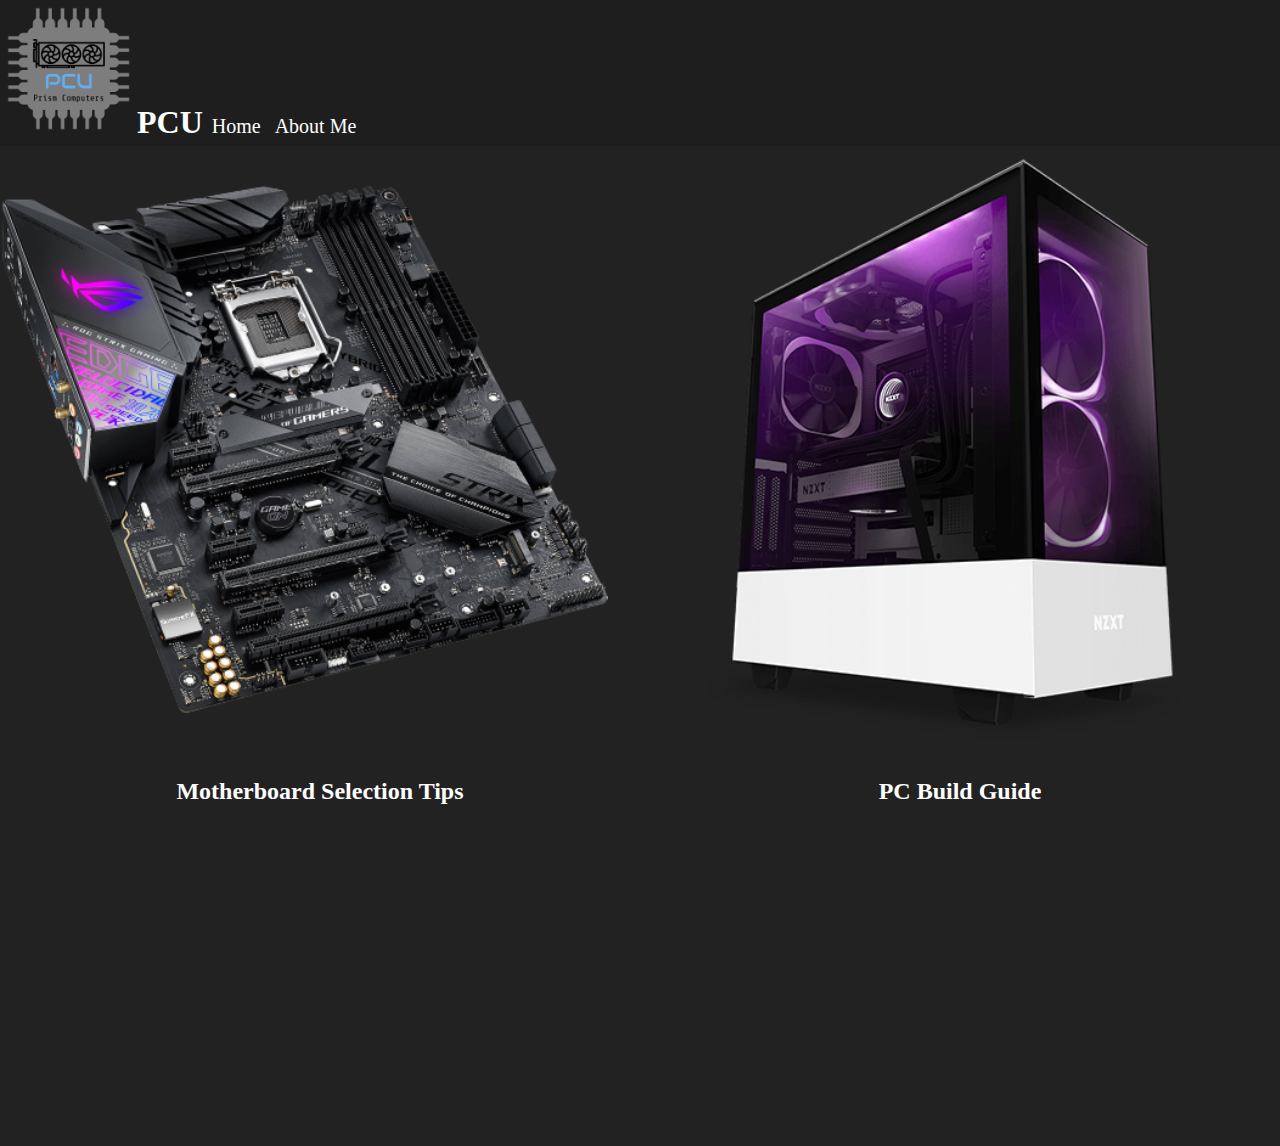
<file: index.html>
<!DOCTYPE html>
<html>
  <head>
    <meta charset="utf-8">
    <meta name="viewport" content="width=device-width">
    <title>Home | PCU</title>
    <link href="style.css" rel="stylesheet" type="text/css" />
  </head>
  <body>
    <header>
            <img src="images/PCU2.png" class="logo">
            <h1 style="display:inline; color:white;">PCU</h1>
            <a href="index.html" class="hlink" onmouseover="style='background-color:#888888;'" onmouseout="style='background-color:rgba(30,30,30,100);'">Home</a>
            <a href="aboutme.html" class="hlink" onmouseover="style='background-color:#888888;'" onmouseout="style='background-color:rgba(30,30,30,100);'">About Me</a>
    </header>
    <a href="motherboard_guide.html">
    <div class="upfront">
        <img src="images/motherboard-nobg.png" alt="Motherboard Guide" class="divpic">
        <h2 style="text-align:center;">Motherboard Selection Tips</h2>
    </div>
    </a>
    <a href="pc-guide.html">
    <div class="upfront">
        <img src="images/pc.png" class="divpic">
        <h2 style="text-align:center;">PC Build Guide</h2>
    </div>
    </a>
    <script src="script.js"></script>
  </body>
</html>
</file>
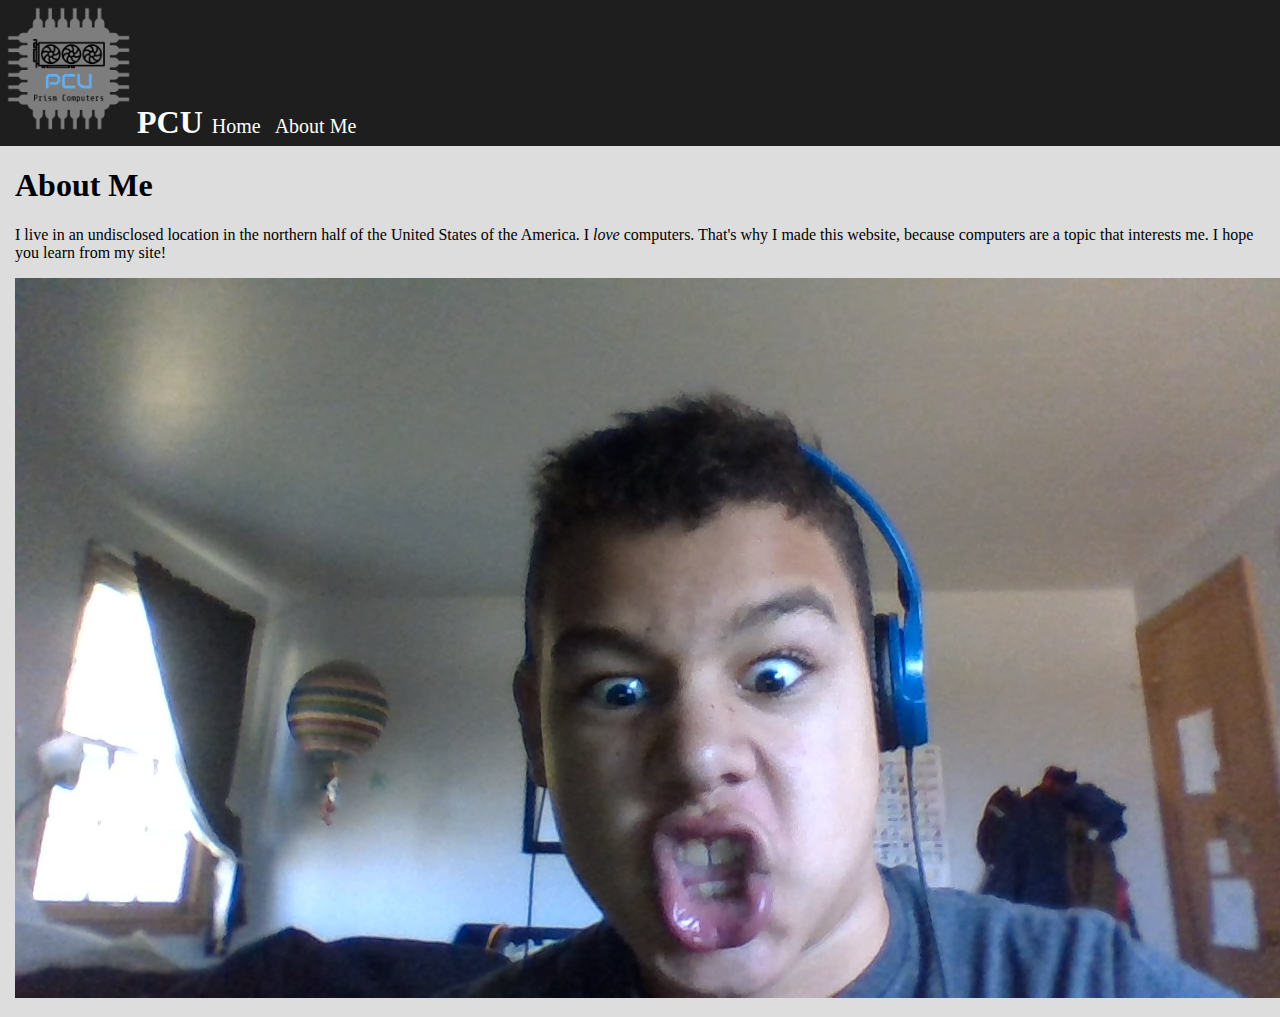
<file: aboutme.html>
<!DOCTYPE html>
<html>
    <head>
        <title>Aboot me | PCU</title>
        <link rel="stylesheet" href="style.css">
    </head>
    <body>
        <header>
            <img src="images/PCU2.png" class="logo">
            <h1 style="display:inline; color:white;">PCU</h1>
            <a href="index.html" class="hlink" onmouseover="style='background-color:#888888;'" onmouseout="style='background-color:rgba(30,30,30,100);'">Home</a>
            <a href="aboutme.html" class="hlink" onmouseover="style='background-color:#888888;'" onmouseout="style='background-color:rgba(30,30,30,100);'">About Me</a>
        </header>
        <article>
            <h1>About Me</h1>
            <p>I live in an undisclosed location in the northern half of the United States of the America.  I <em>love</em> computers.  That's why I made this website, because computers are a topic that interests me.  I hope you learn from my site!</p>
            <img src="images/me.jpg">
        </article>
    </body>
</html>
</file>
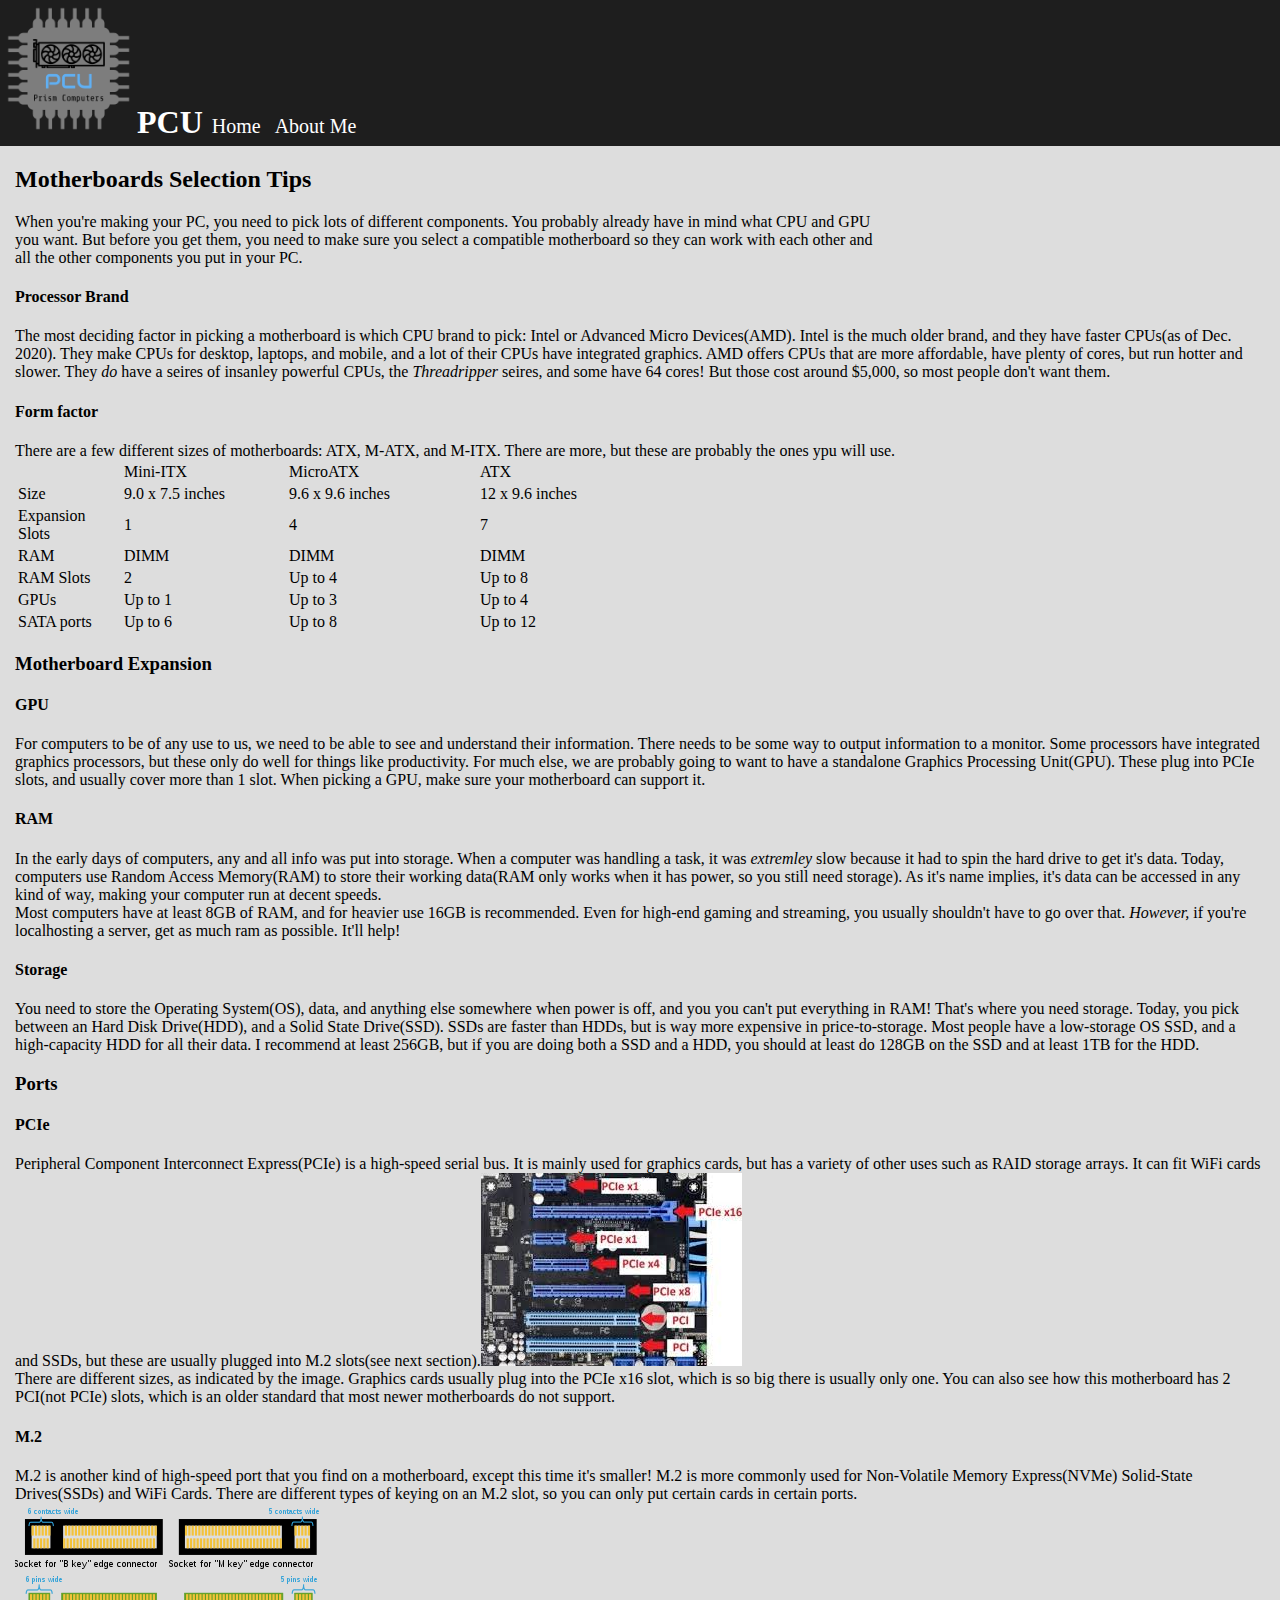
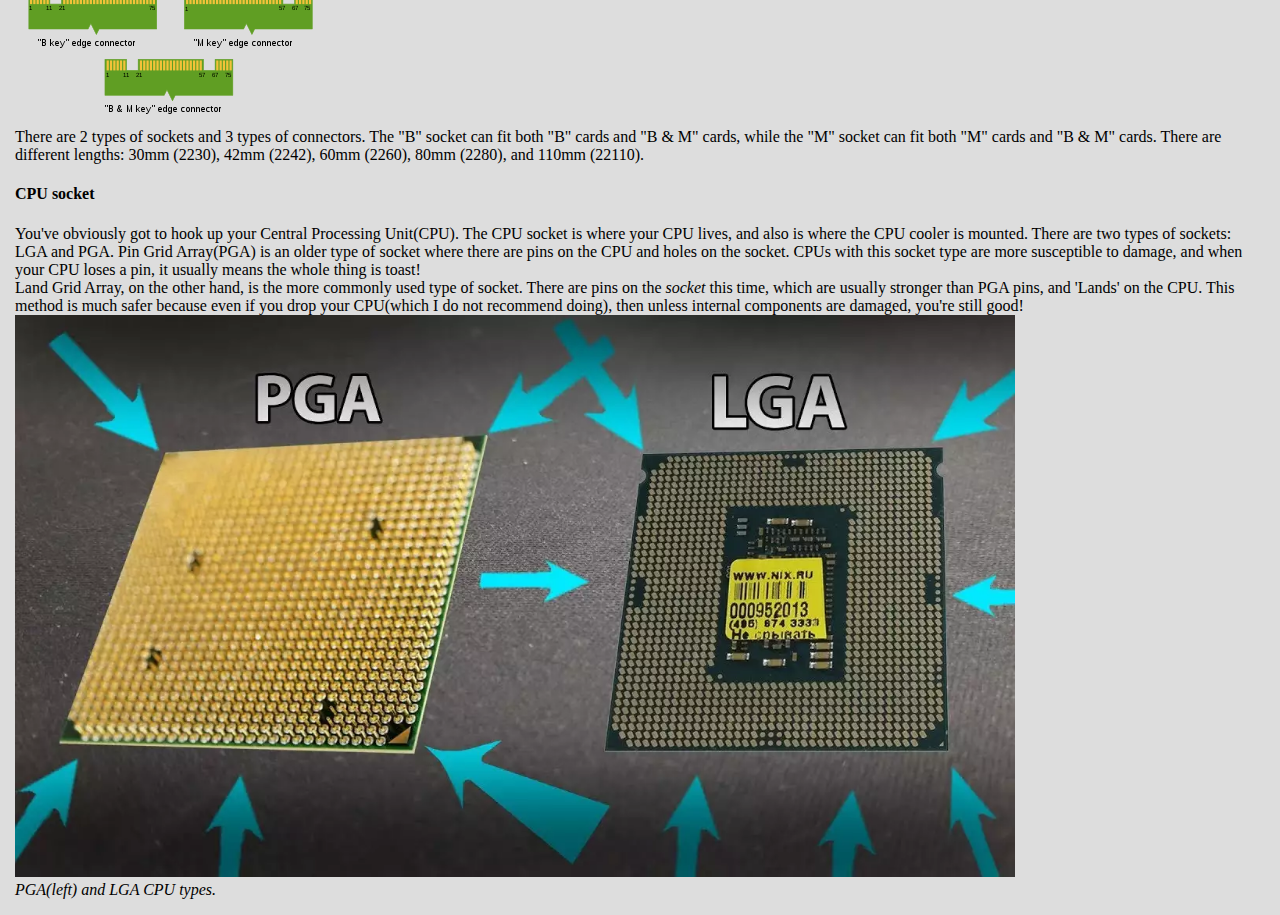
<file: motherboard_guide.html>
<!DOCTYPE html>
<html>
    <head>
        <title>Motherboard Selection Guide | PCU</title>
        <link rel="stylesheet" href="style.css" type="text/css">
    </head>
    <body>
        <header>
            <img src="images/PCU2.png" class="logo">
            <h1 style="display:inline; color:white;">PCU</h1>
            <a href="index.html" class="hlink" onmouseover="style='background-color:#888888;'" onmouseout="style='background-color:rgba(30,30,30,100);'">Home</a>
            <a href="aboutme.html" class="hlink" onmouseover="style='background-color:#888888;'" onmouseout="style='background-color:rgba(30,30,30,100);'">About Me</a>
        </header>
        <article>
            <h2>Motherboards Selection Tips</h2>
            <p style="width:70%;">When you're making your PC, you need to pick lots of different components.  You probably already have in mind what CPU and GPU you want. But before you get them, you need to make sure you select a compatible motherboard so they can work with each other and all the other components you put in your PC.</p>
            <h4>Processor Brand</h4>
            <p>The most deciding factor in picking a motherboard is which CPU brand to pick: Intel or Advanced Micro Devices(AMD).  Intel is the much older brand, and they have faster CPUs(as of Dec. 2020).  They make CPUs for desktop, laptops, and mobile, and a lot of their CPUs have integrated graphics.  AMD offers CPUs that are more affordable, have plenty of cores, but run hotter and slower.  They <em>do</em> have a seires of insanley powerful CPUs, the <em>Threadripper</em> seires, and some have 64 cores!  But those cost around $5,000, so most people don't want them.</p>
            <h4>Form factor</h4>
            </p>There are a few different sizes of motherboards: ATX, M-ATX, and M-ITX. There are more, but these are probably the ones ypu will use.
            <table width="0">
                <tbody>
                    <tr>
                    <td width="102"></td>
                    <td width="161">Mini-ITX</td>
                    <td width="187">MicroATX</td>
                    <td width="186">ATX</td>
                    </tr>
                    <tr>
                    <td width="102">Size</td>
                    <td width="161">9.0 x 7.5 inches</td>
                    <td width="187">9.6 x 9.6 inches</td>
                    <td width="186">12 x 9.6 inches</td>
                    </tr>
                    <tr>
                    <td width="102">Expansion Slots</td>
                    <td width="161">1</td>
                    <td width="187">4</td>
                    <td width="186">7</td>
                    </tr>
                    <tr>
                    <td width="102">RAM</td>
                    <td width="161">DIMM</td>
                    <td width="187">DIMM</td>
                    <td width="186">DIMM</td>
                    </tr>
                    <tr>
                    <td width="102">RAM Slots</td>
                    <td width="161">2</td>
                    <td width="187">Up to 4</td>
                    <td width="186">Up to 8</td>
                    </tr>
                    <tr>
                    <td width="102">GPUs</td>
                    <td width="161">Up to 1</td>
                    <td width="187">Up to 3</td>
                    <td width="186">Up to 4</td>
                    </tr>
                    <tr>
                    <td width="102">SATA ports</td>
                    <td width="161">Up to 6</td>
                    <td width="187">Up to 8</td>
                    <td width="186">Up to 12</td>
                    </tr>
                </tbody>
            </table>
            <h3>Motherboard Expansion</h3>
            <h4>GPU</h4>
            <p>For computers to be of any use to us, we need to be able to see and understand their information.  There needs to be some way to output information to a monitor.  Some processors have integrated graphics processors, but these only do well for things like productivity.  For much else, we are probably going to want to have a standalone Graphics Processing Unit(GPU).  These plug into PCIe slots, and usually cover more than 1 slot.  When picking a GPU, make sure your motherboard can support it.</p>
            <h4>RAM</h4>
            <p>In the early days of computers, any and all info was put into storage.  When a computer was handling a task, it was <em>extremley</em> slow because it had to spin the hard drive to get it's data.  Today, computers use Random Access Memory(RAM) to store their working data(RAM only works when it has power, so you still need storage).  As it's name implies, it's data can be accessed in any kind of way, making your computer run at decent speeds.<br>Most computers have at least 8GB of RAM, and for heavier use 16GB is recommended.  Even for high-end gaming and streaming, you usually shouldn't have to go over that.  <em>However,</em> if you're localhosting a server, get as much ram as possible.  It'll help!</p>
            <h4>Storage</h4>
            <p>You need to store the Operating System(OS), data, and anything else somewhere when power is off, and you you can't put everything in RAM!  That's where you need storage.  Today, you pick between an Hard Disk Drive(HDD), and a Solid State Drive(SSD).  SSDs are faster than HDDs, but is way more expensive in price-to-storage. Most people have a low-storage OS SSD, and a high-capacity HDD for all their data.  I recommend at least 256GB, but if you are doing both a SSD and a HDD, you should at least do 128GB on the SSD and at least 1TB for the HDD.</p>
            <h3>Ports</h3>   
            <h4>PCIe</h4>
            <p>Peripheral Component Interconnect Express(PCIe) is a high-speed serial bus.  It is mainly used for graphics cards, but has a variety of other uses such as RAID storage arrays.  It can fit WiFi cards and SSDs, but these are usually plugged into M.2 slots(see next section).<img src="images/ports/pcie.jpeg"><br>
            There are different sizes, as indicated by the image.  Graphics cards usually plug into the PCIe x16 slot, which is so big there is usually only one.  You can also see how this motherboard has 2 PCI(not PCIe) slots, which is an older standard that most newer motherboards do not support.</p>
            <h4>M.2</h4>
            <p>M.2 is another kind of high-speed port that you find on a motherboard, except this time it's smaller!  M.2 is more commonly used for Non-Volatile Memory Express(NVMe) Solid-State Drives(SSDs) and WiFi Cards.  There are different types of keying on an M.2 slot, so you can only put certain cards in certain ports.<br>
            <img src="images/ports/mdot2keying.png"><br>
            There are 2 types of sockets and 3 types of connectors.  The "B" socket can fit both "B" cards and "B & M" cards, while the "M" socket can fit both "M" cards and "B & M" cards.  There are different lengths:  30mm (2230), 42mm (2242), 60mm (2260), 80mm (2280), and 110mm (22110).</p>
            <h4>CPU socket</h4>
            <p>You've obviously got to hook up your Central Processing Unit(CPU).  The CPU socket is where your CPU lives, and also is where the CPU cooler is mounted.  There are two types of sockets: LGA and PGA.  Pin Grid Array(PGA) is an older type of socket where there are pins on the CPU and holes on the socket.  CPUs with this socket type are more susceptible to damage, and when your CPU loses a pin, it usually means the whole thing is toast!<br>Land Grid Array, on the other hand, is the more commonly used type of socket.  There are pins on the <em>socket</em> this time, which are usually stronger than PGA pins, and 'Lands' on the CPU.  This method is much safer because even if you drop your CPU(which I do not recommend doing), then unless internal components are damaged, you're still good!<br>
            <img src="images/ports/pgavslga.jpg" style="width:80%"><br>
            <em>PGA(left) and LGA CPU types.</em>
            </p> 
        </article>
    </body>
</html>
</file>
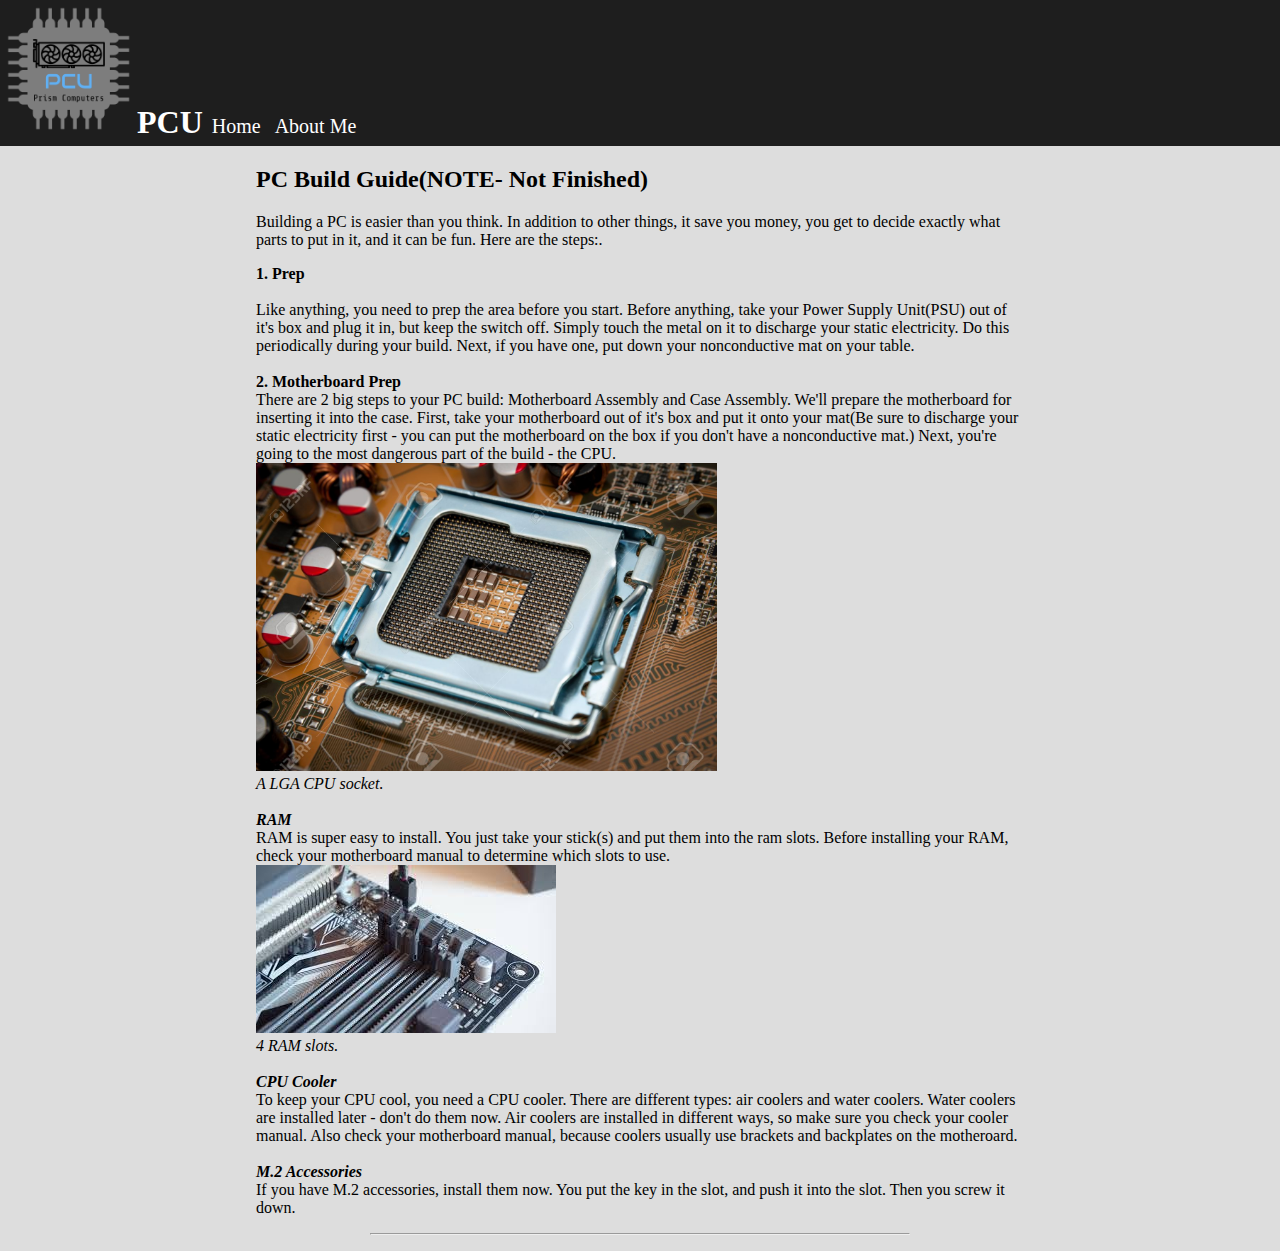
<file: pc-guide.html>
<!DOCTYPE html>
<html>
    <head>
        <title>PC Build Guide | PCU</title>
        <link rel="stylesheet" href="style.css">
    </head>
    <body>
        <header>
            <img src="images/PCU2.png" class="logo">
            <h1 style="display:inline; color:white;">PCU</h1>
            <a href="index.html" class="hlink" onmouseover="style='background-color:#888888;'" onmouseout="style='background-color:rgba(30,30,30,100);'">Home</a>
            <a href="aboutme.html" class="hlink" onmouseover="style='background-color:#888888;'" onmouseout="style='background-color:rgba(30,30,30,100);'">About Me</a>
        </header>
        <article style="width:60%; margin:auto;">
            <h2>PC Build Guide(NOTE- Not Finished)</h2>
            <p>Building a PC is easier than you think. In addition to other things, it save you money, you get to decide exactly what parts to put in it, and it can be fun.  Here are the steps:.</p>
            <p><b>1.  Prep</b><br>
            <br>
            Like anything, you need to prep the area before you start.  Before anything, take your Power Supply Unit(PSU) out of it's box and plug it in, but keep the switch off.  Simply touch the metal on it to discharge your static electricity.  Do this periodically during your build.  Next, if you have one, put down your nonconductive mat on your table. 
            <br><br>
            <b>2.  Motherboard Prep</b>
            <br> There are 2 big steps to your PC build: Motherboard Assembly and Case Assembly.  We'll prepare the motherboard for inserting it into the case.  First, take your motherboard out of it's box and put it onto your mat(Be sure to discharge your static electricity first - you can put the motherboard on the box if you don't have a nonconductive mat.)  Next, you're going to the most dangerous part of the build - the CPU.<br><img src="images/CPUsocket.jpg" style="width:60%;"><br><em>A LGA CPU socket.</em><br><br>
            <b><i>RAM</i></b><br>
            RAM is super easy to install.  You just take your stick(s) and put them into the ram slots.  Before installing your RAM, check your motherboard manual to determine which slots to use.<br>
            <img src="images/ramslots.jpeg"><br><i>4 RAM slots.</i><br><br>
            <b><i>CPU Cooler</i></b><br>
            To keep your CPU cool, you need a CPU cooler.  There are different types: air coolers and water coolers.  Water coolers are installed later - don't do them now.  Air coolers are installed in different ways, so make sure you check your cooler manual.  Also check your motherboard manual, because coolers usually use brackets and backplates on the motheroard.<br><br>
            <b><i>M.2 Accessories</i></b>
            <br>If you have M.2 accessories, install them now.  You put the key in the slot, and push it into the slot.  Then you screw it down.
            <hr style="width:70%;">
            </p>
        </article>
    </body>
</html>
</file>
<file: style.css>
body {
    background-color:#dddddd;
    padding: 0px;
    margin: 0px;
}
header {
    background-color: rgba(30,30,30,100);
    margin: 0px;
    width:100%;
    padding: 5px;
}
.logo {
    width:10%;
    display: inline;
}
.upfront {
    background-color: #222222;
    width: 50%;
    height: 1000px;
    color:white;
    float: left;
}
.divpic {
    width:95%;
}
article {
    margin: 15px;
    color:black;
}
.hlink {
    text-decoration: none;
    color: white;
    font-size: 20px;
    padding: 5px;
}
</file>
